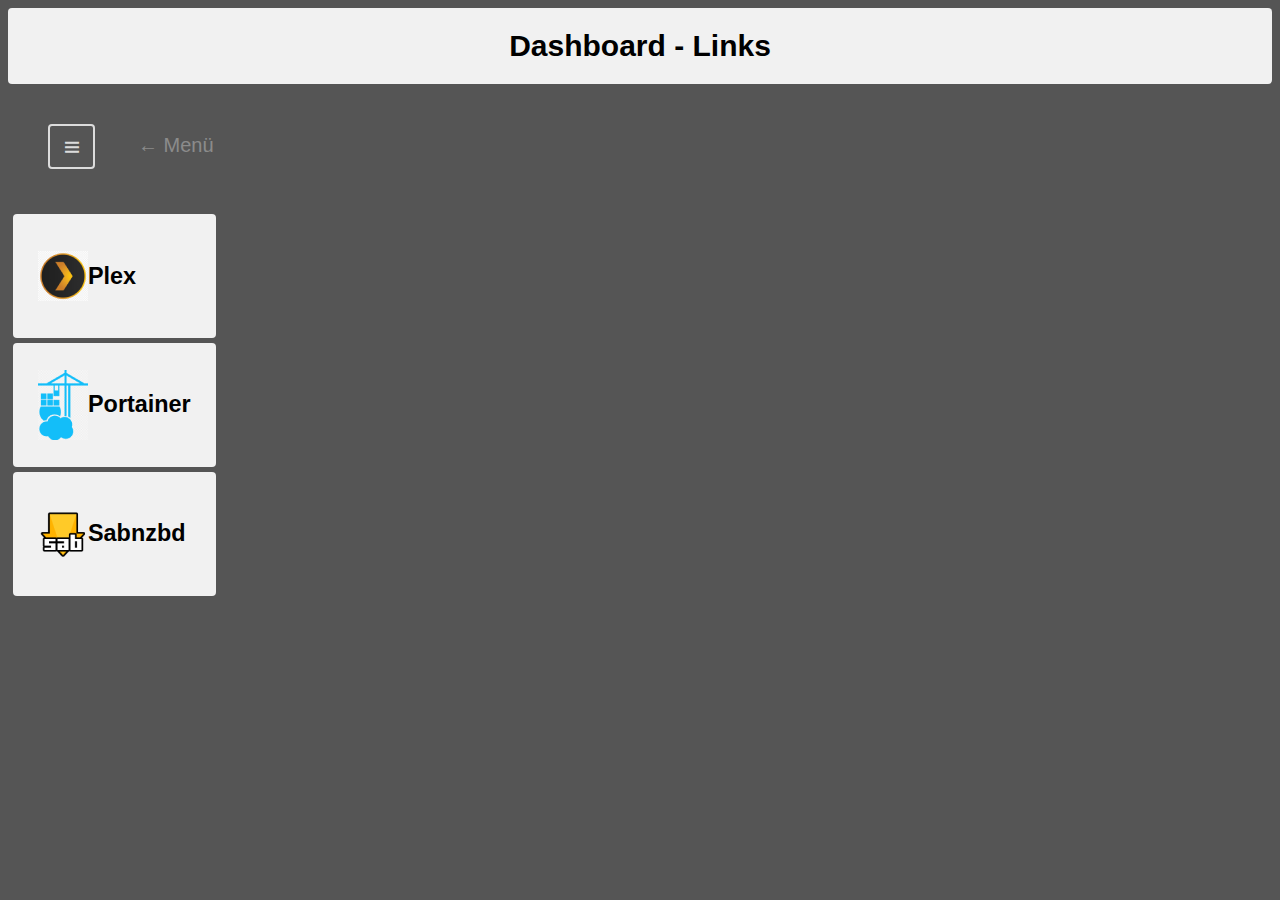
<file: links.html>
<!DOCTYPE html>
<html lang="de">
<head>
    <meta charset="UTF-8">
    <meta http-equiv="X-UA-Compatible" content="IE=edge">
    <meta name="viewport" content="width=device-width, initial-scale=1.0">
    <link rel="stylesheet" href="./src/css/stylesheet.css">
    <link rel="icon" type="image/png" sizes="32x32" href="./src/img/icon.png">
    <title>XoneX Hetzner Dashboard</title>
</head>
<header><h1>Dashboard - Links</h1></header>
<details>
    <summary></summary>
    <nav class="menu">
        <a href="../Dashboard/index.html">Home</a>
        <a href="../Dashboard/work.html">Work</a>
        <a href="../Dashboard/links.html">Links</a>
        <a href="../Dashboard/about.html">About</a>
      </nav>
  </details>
<body>
    <div>
        <div class="flex-container">
            <div>
                <a href="https://app.plex.tv/desktop/#!/">
                    <span class="icon-plex"></span>
                </a>
                <h3>Plex</h3>
            </div>
            <div>
                <a href="https://xonex08.de:9443/#!/home">
                    <span class="icon-portainer"></span>
                </a>
                <h3> Portainer</h3>
            </div>
            <div>
                <a href="http://xonex08.de:8080/sabnzbd/">
                    <span class="icon-sabnzbd"></span>
                </a>
                <h3> Sabnzbd</h3>
            </div>  
        </div>    
    </div>  
</body>
<footer>

</footer>
</html>
</file>
<file: src/css/stylesheet.css>
:root {
    --primColor: #555555;
    --secoColor: #dcdcdc;
    --cornerRad: 4px;
  }
  body {
    background-color: var(--primColor);
    font-family: Arial, Helvetica, sans-serif;
    font-size: 20px;
  }
  header {
    background-color: #f1f1f1;
    font-family: Arial, Helvetica, sans-serif;
    font-size: 15px;
    text-align: center;
    border-radius: 4px;
    padding: 1px;
  }
  details {
    margin: 40px;
  }
  summary {
    writing-mode: vertical-lr;
    text-align: center;
    padding: 12px 10px;
    width: 23px;
    height: 17px;
    background-color: var(--primColor);
    border: 2px solid var(--secoColor);
    border-radius: var(--cornerRad);
    color: var(--secoColor);
    cursor: pointer;
    user-select: none;
    outline: none;
    transition: transform 200ms ease-in-out 0s;
  }
  summary::before,
  summary::after {
    position: static;
    top: 0;
    left: 0;
  }
  summary::before {
    content: "";
  }
  summary::after {
    content: "III";
    letter-spacing: -1px;
  }
  summary:hover {
    transform: scale(1.1);
  }
  summary::marker {
    font-size: 0;
  }
  summary::-webkit-details-marker {
    display: none;
  }
  details[open] .menu {
    animation-name: menuAnim;
  }
  details[open] summary::before {
    content: "X";
  }
  details[open] summary::after {
    content: "";
  }
  .menu {
    height: 0;
    width: fit-content;
    border-radius: var(--cornerRad);
    background-color: var(--primColor);
    box-shadow: 0 4px 12px 0 rgba(0, 0, 0, 0.2);
    margin-top: 8px;
    display: flex;
    flex-direction: column;
    justify-content: space-between;
    overflow: hidden;
    animation: closeMenu 300ms ease-in-out forwards;
  }
  .menu a {
    padding: 12px 24px;
    margin: 0 16px;
    color: var(--secoColor);
    border-bottom: 2px solid rgba(0, 0, 0, 0.1);
    text-decoration: none;
    text-align: center;
    transition: filter 200ms linear 0s;
  }
  .menu a:nth-of-type(1) {
    padding-top: 24px;
  }
  .menu a:nth-last-of-type(1) {
    border-bottom: none;
  }
  .menu a:hover {
    filter: brightness(200%);
  }
  details::before {
    content: "← Menü";
    color: var(--secoColor);
    position: absolute;
    margin-left: 80px;
    padding: 10px 10px;
    opacity: 0.4;
  }
  details[open]::before {
    animation: fadeMe 300ms linear forwards;
  }
  @keyframes menuAnim {
    0% {
      height: 0;
    }
    100% {
      height: 312px;
    }
  }
  @keyframes fadeMe {
    0% {
      opacity: 0.4;
    }
    100% {
      opacity: 0;
    }
  }
  

.flex-container {
    display: inline-block;
}

.flex-container > div {
    display: flex;
    flex-direction: row;
    align-items:center;
    border-radius: 4px;
    background-color: #f1f1f1;
    margin: 5px;
    padding: 25px;
    font-size: 20px;
  }

  .icon-plex {
    background: url("../img/icon-plex\ 50x50.png");
    height: 50px;
    width: 50px;
    display: flex;
}

.icon-portainer {
    background: url("../img/icon-portainer\ 50x70.png");
    height: 70px;
    width: 50px;
    display: flex;
}

.icon-sabnzbd {
    background: url("../img/icon-sabnzbd\ 50x50.png");
    height: 50px;
    width: 50px;
    display: flex;
}
</file>
